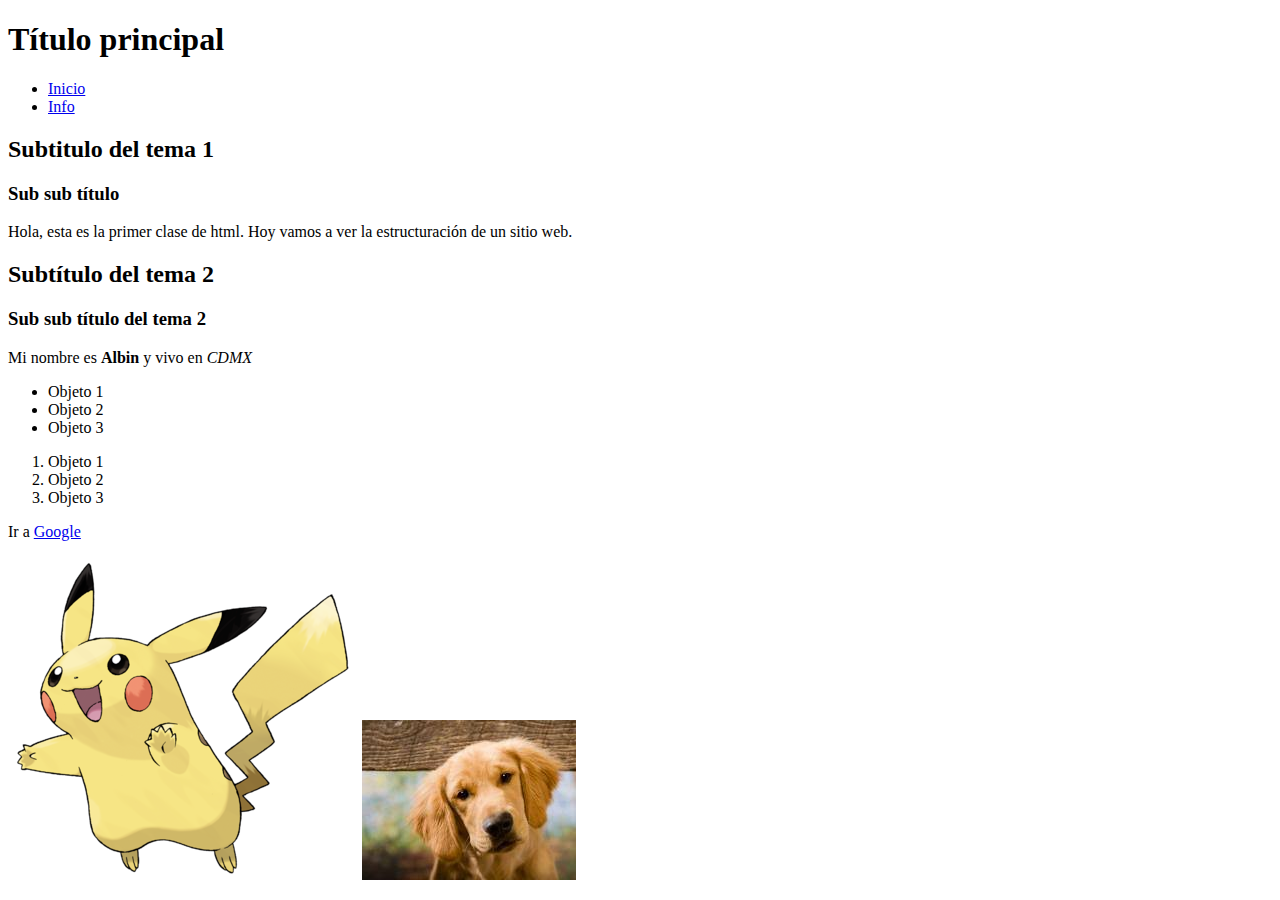
<file: html_clase1/index.html>
<!Doctype html>
<html>
  <head>
    <meta charset="utf-8" />
    <title>Mi primer página</title>
  </head>
  <body>
    <h1>Título principal</h1>

    <nav>
      <ul>
        <li><a href="index.html">Inicio</a></li>
        <li><a href="informacion.html">Info</a></li>
      </ul>
    </nav>

    <h2>Subtitulo del tema 1</h2>
    <h3>Sub sub título</h3>
    <p>Hola, esta es la primer clase de html. Hoy vamos a ver la estructuración de un sitio web.</p>
    <h2>Subtítulo del tema 2</h2>
    <h3>Sub sub título del tema 2</h3>
    <p>Mi nombre es <strong>Albin</strong> y vivo en <em>CDMX</em> </p>
    <ul>
      <li>Objeto 1</li>
      <li>Objeto 2</li>
      <li>Objeto 3</li>
    </ul>
    <ol>
      <li>Objeto 1</li>
      <li>Objeto 2</li>
      <li>Objeto 3</li>
    </ol>

    <p>Ir a <a href="http://google.com" title="Abrir Gugul">Google</a></p>

    <img src="imagenes/pikachu.png" />

    <a href="http://google.com">
      <img src="imagenes/perro.jpg" />
    </a>




  </body>
</html>
</file>
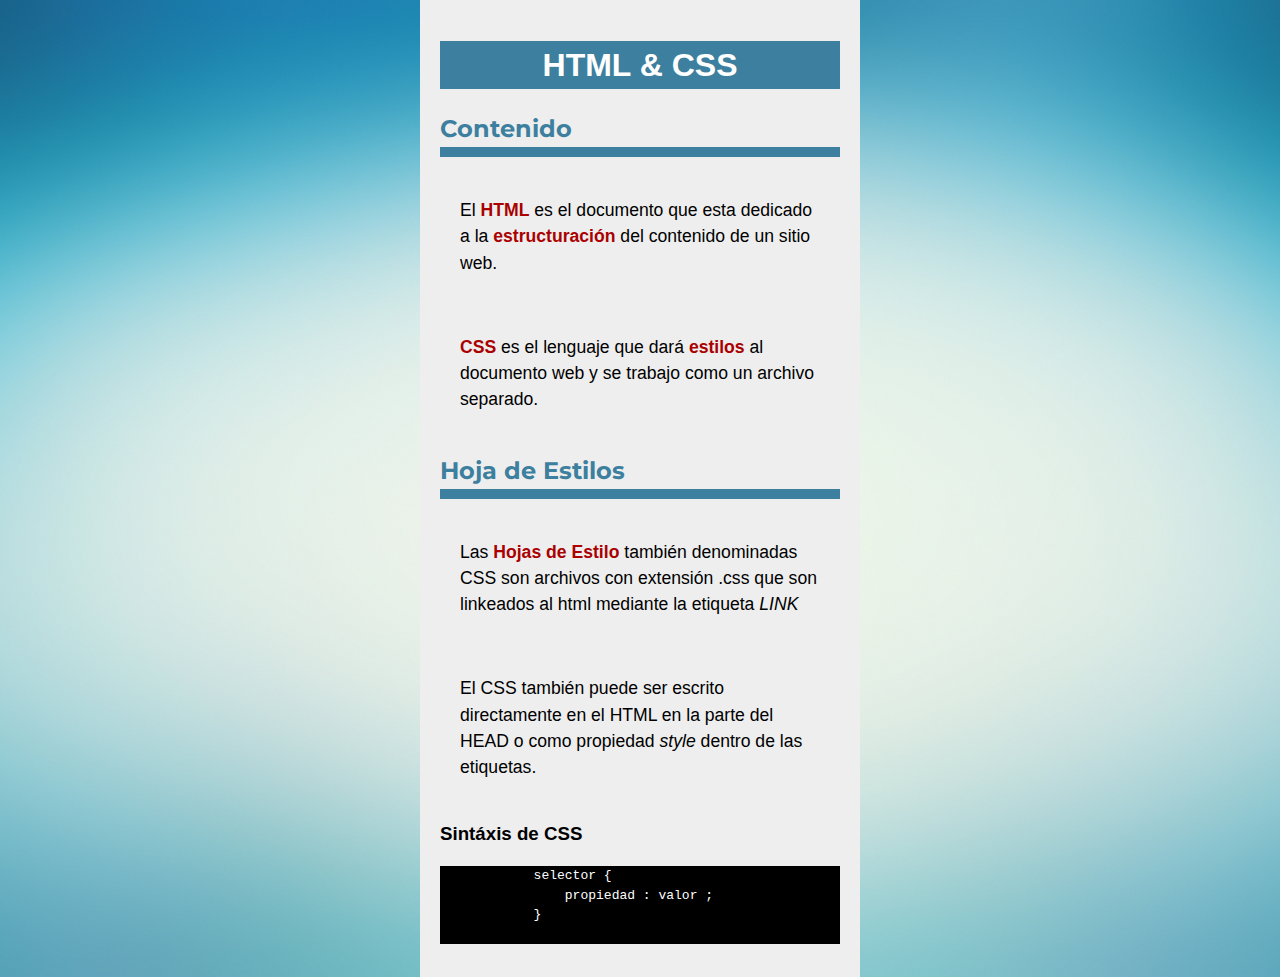
<file: html_clase2/index.html>
<!Doctype html>
<html>
    <head>
        <meta charset="utf-8">
        <title>HTML & CSS</title>
        <!-- Linkeado al archivo estilo.css -->

        <link href="https://fonts.googleapis.com/css?family=Montserrat" rel="stylesheet">
      
        <link rel="stylesheet" href="estilo.css">
        
    </head>
    <body>
       <h1>HTML & CSS</h1>
       
       <h2>Contenido</h2>
       
       <p>El <strong>HTML</strong> es el documento que esta dedicado a la <strong>estructuración</strong> del contenido de un sitio web.</p>
       
       <p><strong>CSS</strong> es el lenguaje que dará <strong>estilos</strong> al documento web y se trabajo como un archivo separado.</p>
       
       <h2>Hoja de Estilos</h2>
       
       <p>Las <strong>Hojas de Estilo</strong> también denominadas CSS son archivos con extensión .css que son linkeados al html mediante la etiqueta <em>LINK</em></p>
       
        <p>El CSS también puede ser escrito directamente en el HTML en la parte del HEAD o como propiedad <em>style</em> dentro de las etiquetas.</p>
        
        <h3>Sintáxis de CSS</h3>
        <!-- La etiqueta <pre> es utilizada
        para mostrar código -->
        <pre>
            selector {
                propiedad : valor ;
            }
        </pre>
        
    
    </body>
</html>
</file>
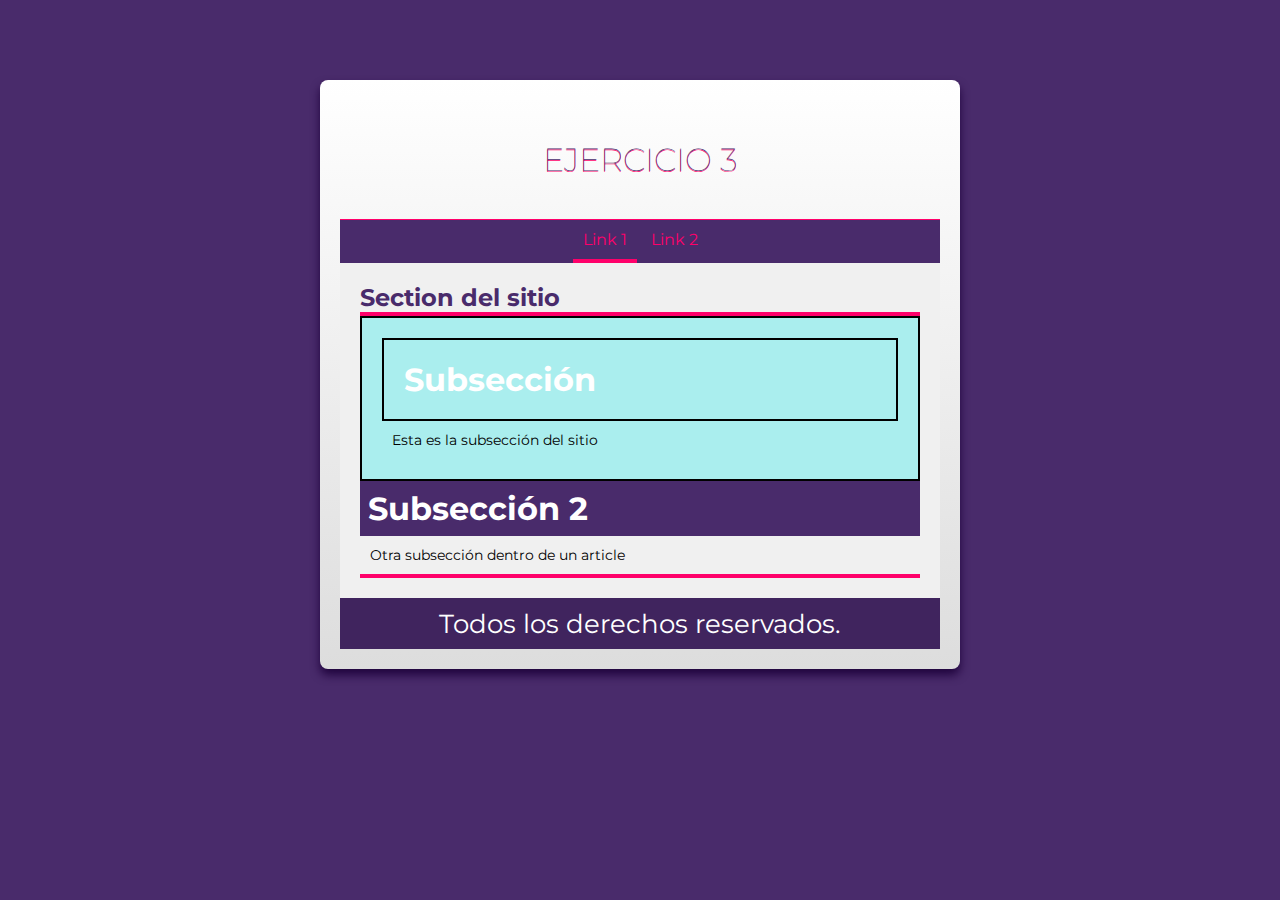
<file: html_clase3/index.html>
<!Doctype html>
<html>
  <head>
    <meta charset="utf-8" >
    <title>Ejercicios 3</title>
    <link href="https://fonts.googleapis.com/css?family=Montserrat:400,800" rel="stylesheet">
    <link rel="stylesheet" href="estilo.css">
  </head>
  <body>
    
    <header>
      <h1>Ejercicio 3</h1>
      <nav>
        <a href="" class="borde">Link 1</a>
        <a href="">Link 2</a>
      </nav>
    </header>
    
    <section>
      <h2 class="borde">Section del sitio</h2>
      <article class="sub">
        <h3 class="sub fuente-grande">Subsección</h3>
        <p>Esta es la subsección del sitio</p>
      </article>
      <article class="borde">
        <h3 class="fuente-grande">Subsección 2</h3>
        <p>Otra subsección dentro de un article</p>
      </article>
    </section>
    
     <footer>
      <p class="fuente-grande">Todos los derechos reservados.</p>
    </footer>
    
    
  </body>
</html>
</file>
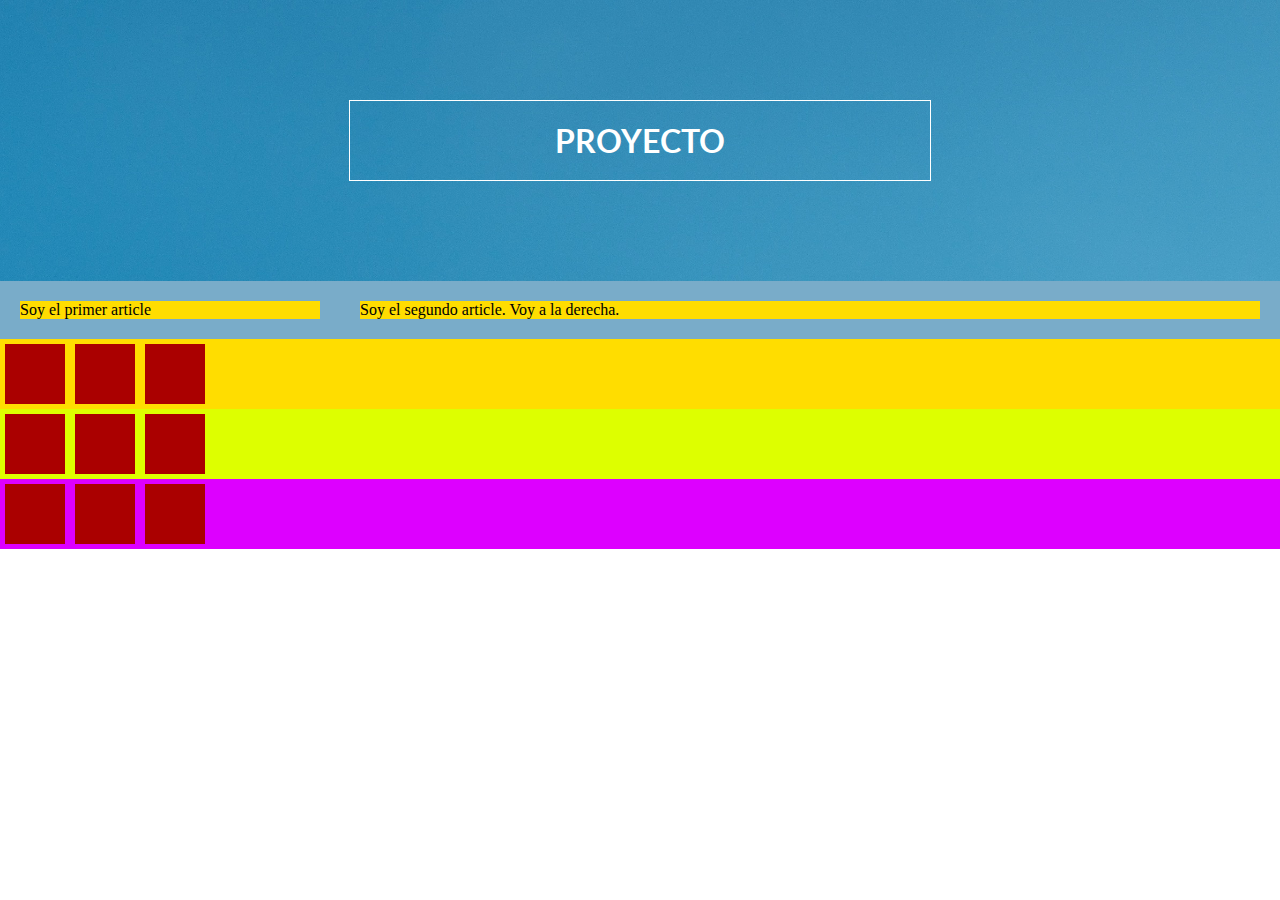
<file: html_clase4/index.html>
<!DOCTYPE html>
<html>
<head>
  <meta charset="UTF-8">
  <title>Document</title>
  <link rel="stylesheet" href="estilo.css">
  <link href="https://fonts.googleapis.com/css?family=Lato" rel="stylesheet">

</head>
<body>
  <header>
    <h1>PROYECTO</h1>
  </header>
  <section>
    <article>
      <p>Soy el primer article</p>
    </article>
    <article class="segundo">
      <p>Soy el segundo article. Voy a la derecha.</p>
    </article>
  </section>
  
  
  <div class="area1">
    <div class="sub"></div>
    <div class="sub"></div>
    <div class="sub"></div>
  </div>
  
  <div class="area2">
    <div class="sub"></div>
    <div class="sub"></div>
    <div class="sub"></div>
  </div>
  
  <div class="area3">
    <div class="sub"></div>
    <div class="sub"></div>
    <div class="sub"></div>
  </div>
  
</body>
</html>
</file>
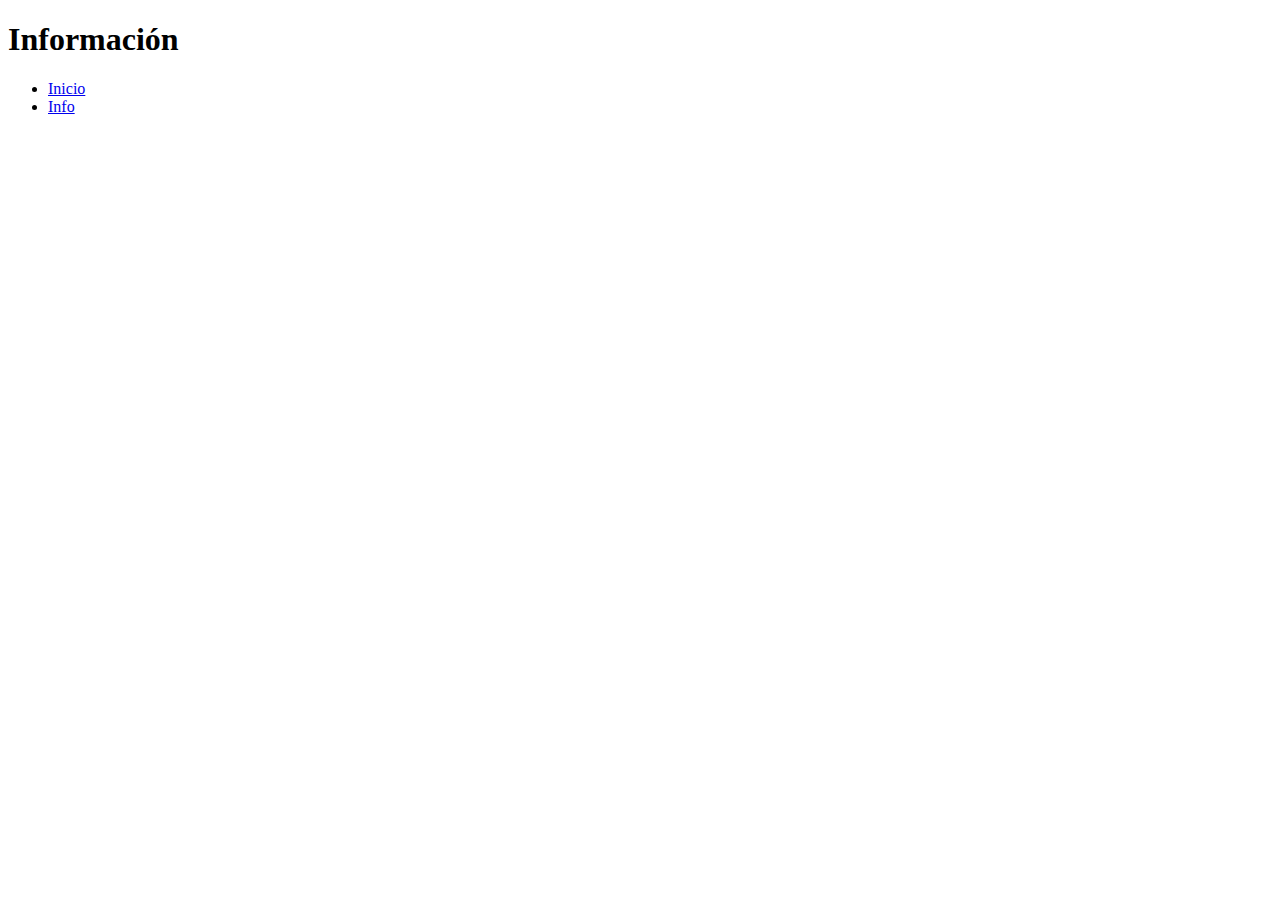
<file: html_clase1/informacion.html>
<!Doctype html>
<html>
  <head>
    <meta charset="utf-8" />
    <title>Información</title>
  </head>
  <body>
    <h1>Información</h1>

    <nav>
      <ul>
        <li><a href="index.html">Inicio</a></li>
        <li><a href="informacion.html">Info</a></li>
      </ul>
    </nav>

  </body>
</html>
</file>
<file: html_clase2/estilo.css>
html{
  background-color: #000;
  background-image: url(imagenes/fondo.jpg);
  background-size: cover;
  background-position: center;
}

body{
  background:#eee;
  font-family: sans-serif;
  max-width: 400px;
  /* Centrar contenedor */
  margin: 0 auto;
  line-height: 1.5;
  padding: 20px;
}

h1{
  text-align: center;
  background: #3D7F9E;
  color:#fff;
}
h2{
  color:#3D7F9E;
  border-bottom: 10px solid #3D7F9E;
  font-family: 'Montserrat', sans-serif;
}
pre{
  background:#000;
  color:#fff;
}

p{
  padding: 20px;
  font-size: 1.1em;
}

strong{
  color: #aa0000;
}
</file>
<file: html_clase3/estilo.css>
/* RESET */
*{
  padding: 0;
  margin: 0;
}

html{
 background: #492B6B; 
}

body{
  background: #fff;
  padding: 20px;
  font-family: 'Montserrat', sans-serif;
  max-width: 600px;
  margin:80px auto; /*Centrar*/
  border-radius: 8px;
  background-image: linear-gradient(#fff, #ddd);
  box-shadow: 0 6px 10px #20043E;
}


header h1{
  text-align: center;
  border-bottom: 1px solid #FF006A;
  color:#492b6b;
  padding: 40px;
  text-transform: uppercase;
  font-weight: lighter;
  text-shadow: 0 1px 0px #FF006A;
}

header nav{
  background: #492b6b;
  text-align: center;
}

header nav a{
  display: inline-block;
  color:#FF006A;
  text-decoration: none;
  padding: 10px;
}
header nav a:hover{
  background: #FF006A;
  color:#492b6b;
}


section{
  background: #f0f0f0;
  padding: 20px;
}

section h2{
  color:#492b6b;
}

section h3{
  background: #492b6b;
  color: #fff;
  padding: 8px;
}

section p {
  margin: 10px;
  font-size: .9em;
}


footer{
  background: #40245E;
  color: #fff;
  font-size: .8em;
  text-align: center;
  padding: 10px;
}


.fuente-grande{
  font-size: 2em;
}


.sub{
  background: #aaeeee;
  padding: 20px;
  border: 2px solid #000;
}


.borde{
  border-bottom: 4px solid #FF006A;
}
</file>
<file: html_clase4/estilo.css>
/* RESET */
*{
  margin: 0;
  padding: 0;
}
header{
  background-image: url(img/nubes.JPEG);
  background-repeat: no-repeat;
  background-size: cover;
  background-position: bottom;
  padding: 100px;
}
header h1{
  margin: 0 auto;
  width: 50%;
  text-align: center;
  color: #fff;
  border: 1px solid #fff;
  padding: 20px;
  font-family: 'Lato', sans-serif;
}


section{
  background: #79ACC9;
  display: flex;
}

section article{
  background: #ffdd00;
  width: 300px;
  margin: 20px;
}

.segundo{
  flex-grow: 1;
}




.sub{
  background: #aa0000;
  margin: 5px;
  height: 60px;
  min-width: 60px;
}


.area1{
  background: #ffdd00;
  display: flex;
}

.area2{
  background: #ddff00;
  display: flex;
}

.area3{
  background: #dd00ff;
  display: flex;
}
</file>
